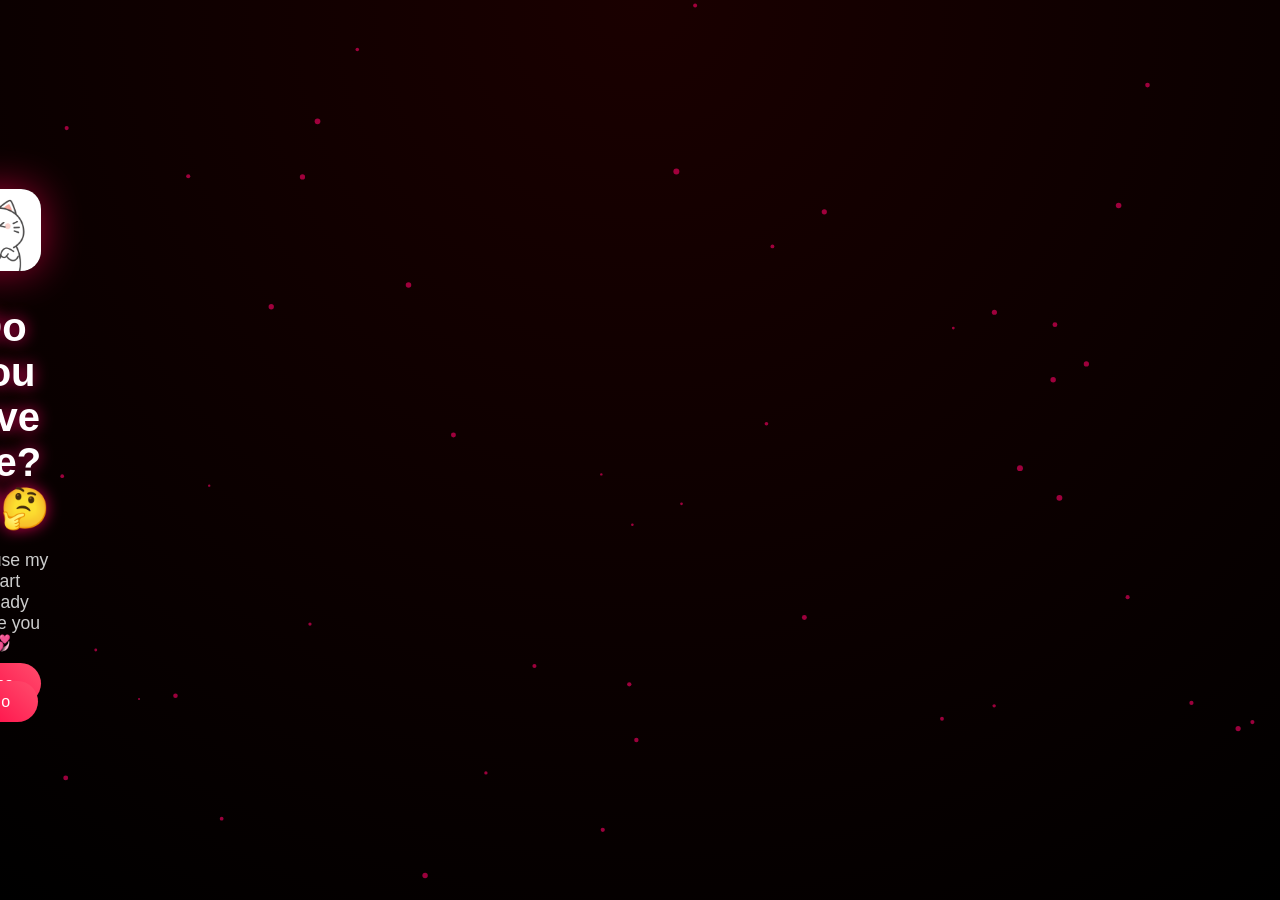
<file: index.html>
<!DOCTYPE html>
<html>
<head>
<meta charset="UTF-8">
<title>Love 💖</title>
<link rel="stylesheet" href="style.css">
</head>

<body>

<div class="container">
<img src="index.gif">

<h1>Do you love me?  <span class="emoji">💭🤔</span> </h1>

<p>Because my heart already chose you 💞</p>

<div class="btn">
<a href="yes.html">Yes</a>
<a href="no1.html">No</a>
</div>
</div>

<script src="vfx.js"></script>
</body>
</html>
</file>
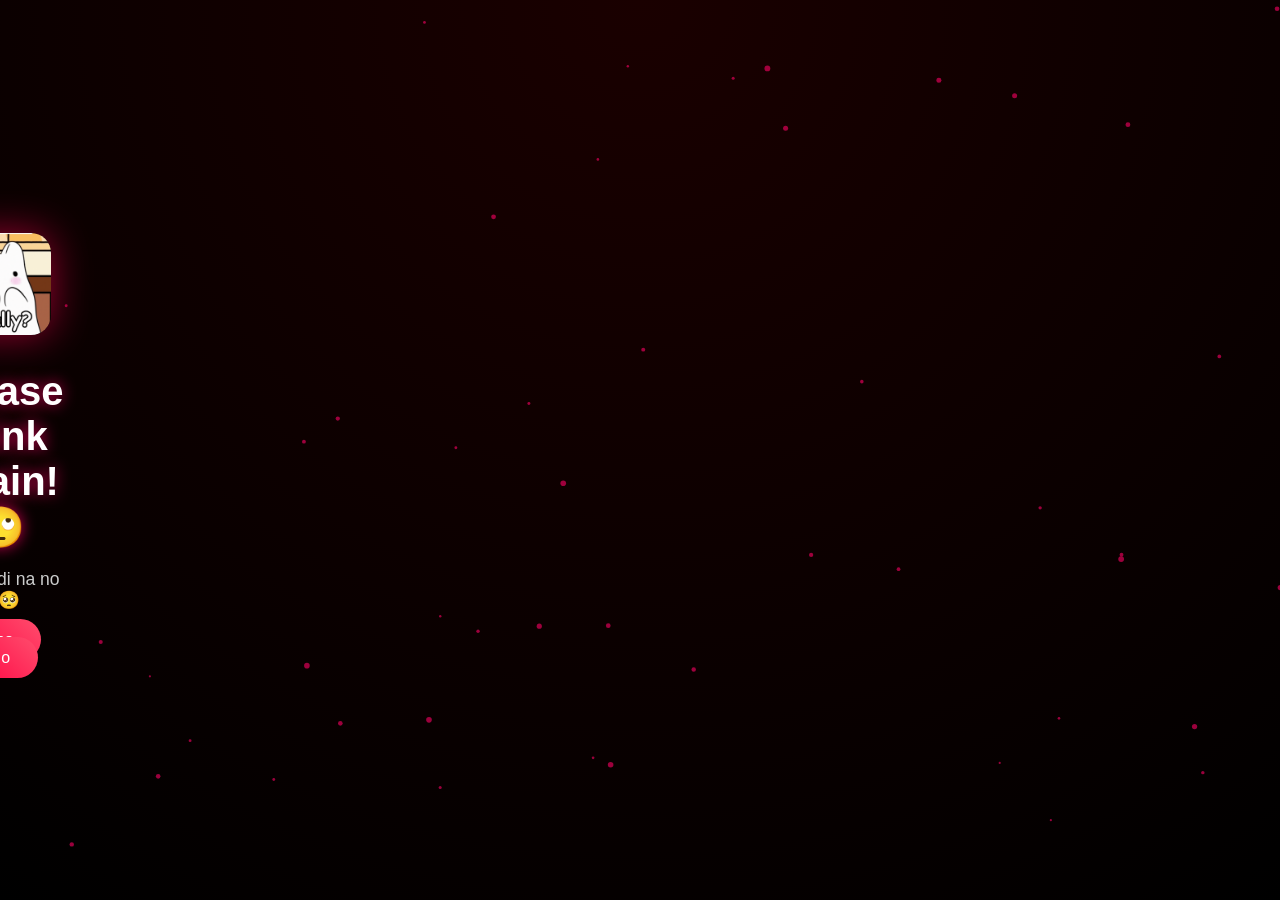
<file: no1.html>
<!DOCTYPE html>
<html>
<head>
<meta charset="UTF-8">
<link rel="stylesheet" href="style.css">
</head>

<body>

<div class="container">
<img src="no1.gif">

<h1>Please think again!  <span class="emoji">🙄</span> </h1>
<p>Aatli jaldi na no ke🥺</p>

<div class="btn">
<a href="yes.html">Yes</a>
<a href="no2.html">No</a>
</div>
</div>

<script src="vfx.js"></script>
</body>
</html>
</file>
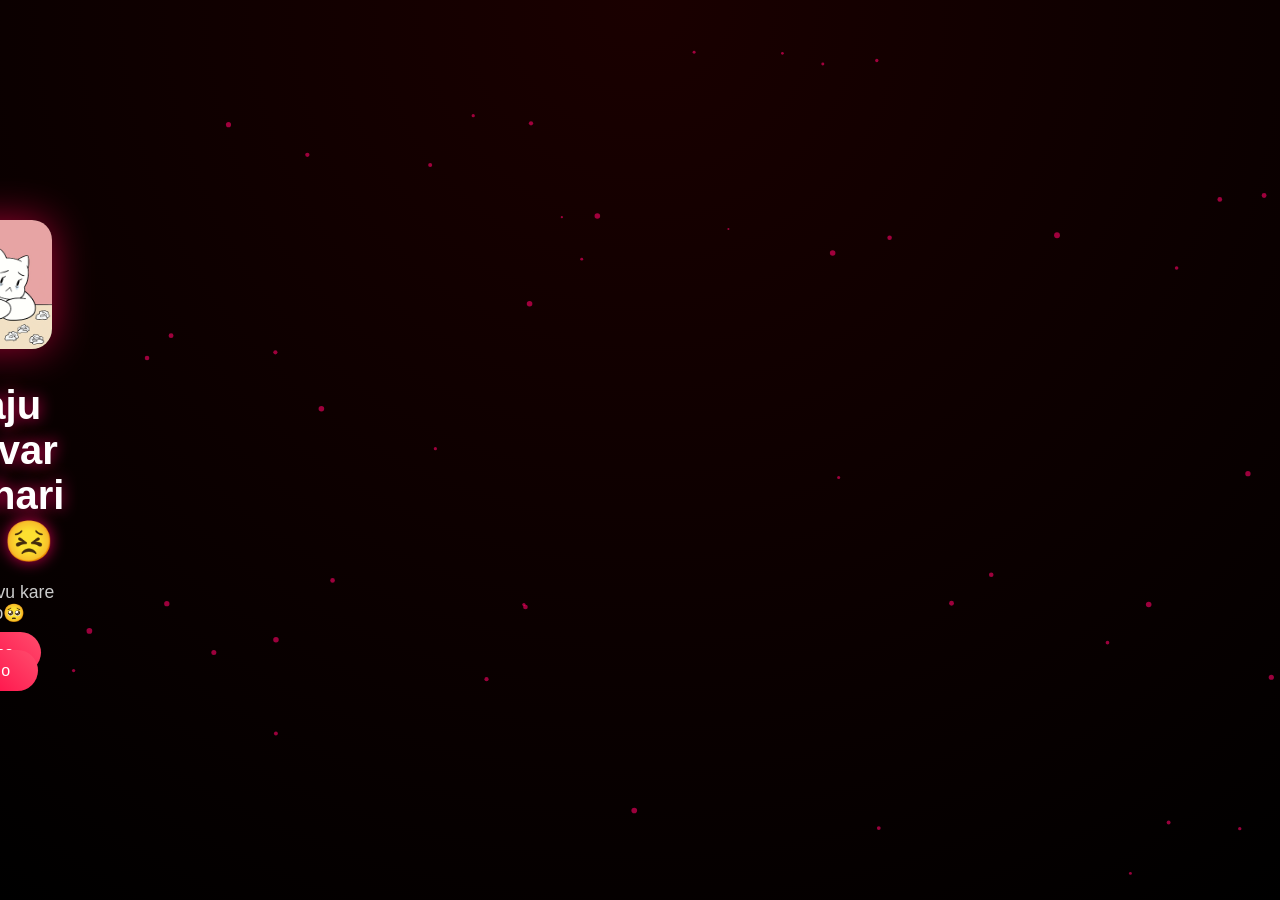
<file: no2.html>
<!DOCTYPE html>
<html>
<head>
<meta charset="UTF-8">
<link rel="stylesheet" href="style.css">
</head>

<body>

<div class="container">
<img src="no2.gif">

<h1>haju ek var vichari le! <span class="emoji">😣</span> </h1>
<p>Km aavu kare cho🥺</p>

<div class="btn">
<a href="yes.html">Yes</a>
<a href="no3.html">No</a>
</div>
</div>

<script src="vfx.js"></script>
</body>
</html>
</file>
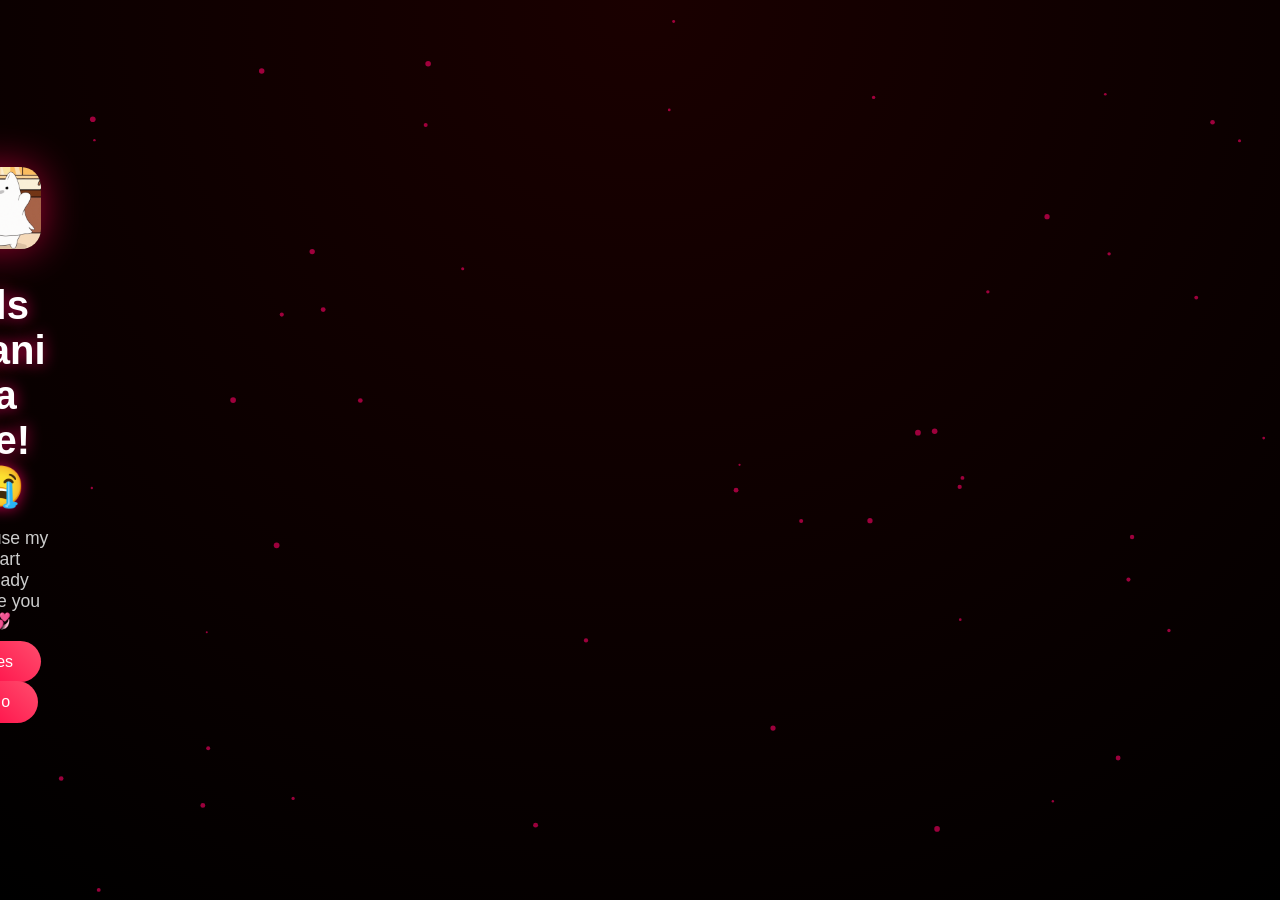
<file: no3.html>
<!DOCTYPE html>
<html>
<head>
<meta charset="UTF-8">
<link rel="stylesheet" href="style.css">
</head>

<body>

<div class="container">
<img src="no3.gif">

<h1>pls Mani ja ne! <span class="emoji">😭</span> </h1>
<p>Because my heart already chose you 💞</p>

<div class="btn">
<a href="yes.html">Yes</a>
<button id="noBtn">No</button>
</div>
</div>

<script src="script.js"></script>
<script src="vfx.js"></script>

</body>
</html>
</file>
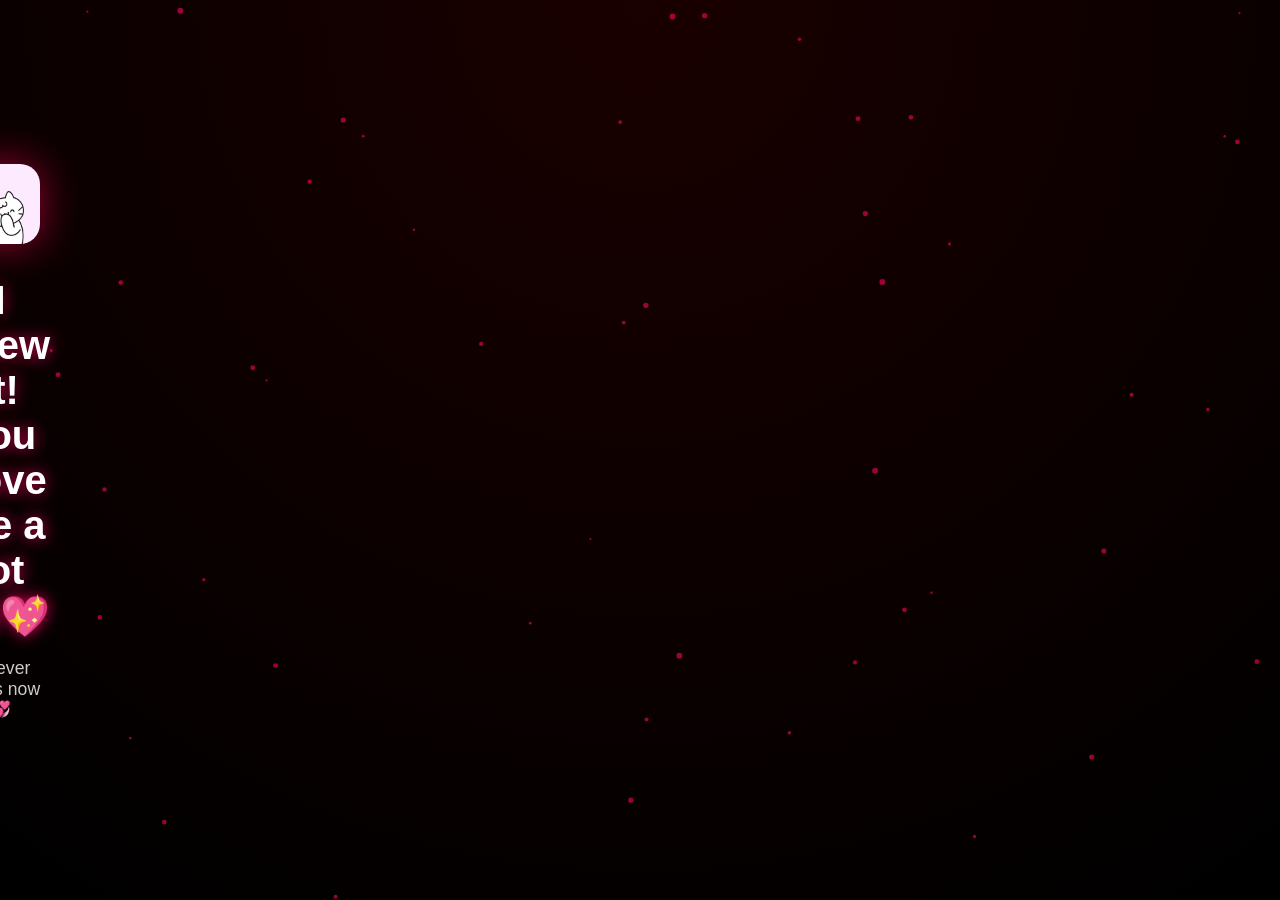
<file: yes.html>
<!DOCTYPE html>
<html>
<head>
<meta charset="UTF-8">
<link rel="stylesheet" href="style.css">
</head>

<body>

<div class="container">
<img src="yes.gif">

<h1>I knew it! You Love me a lot <span class="emoji">😘💖 </span> </h1>
<p>Forever starts now 💞</p>
</div>

<script src="vfx.js"></script>
</body>
</html>
</file>
<file: style.css>
/* RESET */
body {
  margin: 0;
  font-family: 'Poppins', sans-serif;
  background: radial-gradient(circle at top, #1a0000, #000000);
  color: white;

  display: flex;
  justify-content: center;
  align-items: center;
  height: 100vh;

  overflow: hidden;
}

/* CONTAINER */
.container {
  text-align: center;
  max-width: 90%;
}

/* GIF IMAGE */
img {
  width: 220px;
  max-width: 80%;
  border-radius: 20px;
  box-shadow: 0 0 40px rgba(255, 0, 80, 0.6);
  margin-bottom: 20px;
}

/* HEADING */
h1 {
  font-size: 2.5rem;
  margin: 10px 0;
  text-shadow: 0 0 15px rgba(255, 0, 100, 0.8);
  animation: glow 2s infinite alternate;
}

/* SUBTEXT */
p {
  color: #ccc;
  font-size: 1.1rem;
  margin-bottom: 15px;
}

/* GLOW ANIMATION */
@keyframes glow {
  from {
    text-shadow: 0 0 10px #ff0040;
  }
  to {
    text-shadow: 0 0 25px #ff4d6d;
  }
}

/* BUTTON CONTAINER */
.btn {
  margin-top: 20px;
}

/* BUTTON STYLE */
.btn a,
.btn button {
  padding: 12px 28px;
  margin: 10px;
  border-radius: 30px;
  border: none;
  background: linear-gradient(45deg, #ff0040, #ff4d6d);
  color: white;
  font-size: 16px;
  cursor: pointer;
  text-decoration: none;
  transition: 0.3s ease;
}

/* BUTTON HOVER */
.btn a:hover,
.btn button:hover {
  transform: scale(1.15);
  box-shadow: 0 0 20px #ff0040;
}

/* HEART FLOAT ANIMATION */
@keyframes floatUp {
  0% {
    transform: translateY(0);
    opacity: 1;
  }
  100% {
    transform: translateY(-60px);
    opacity: 0;
  }
}
</file>
